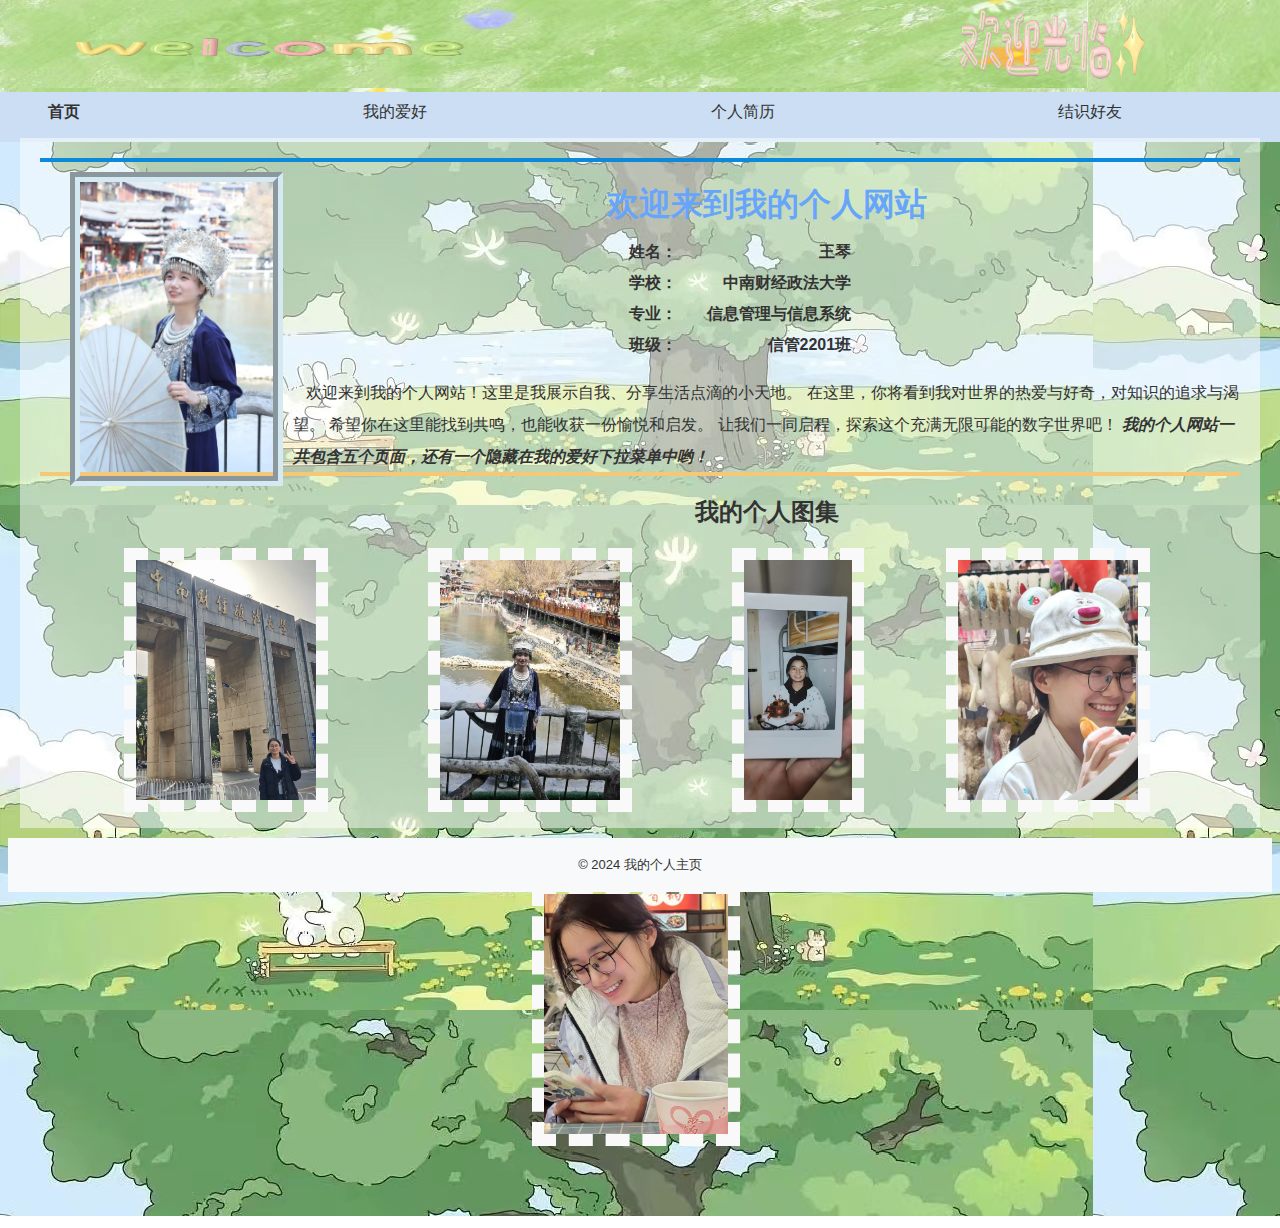
<file: index.html>
<!DOCTYPE html>
<html lang="en">

<head>
    <meta charset="UTF-8">
    <meta name="viewport" content="width=device-width, initial-scale=1.0">
    <title>首页</title>
    <link rel="stylesheet" href="./css/index.css">
</head>

<body>
    <header>
        <!-- 顶部图片 -->
        <img src="./images/顶部照片.jpg" alt="">
        <!-- 头部Logo -->
        <img id="headerLogo" src="./images/欢迎1.png" alt="">
        <img id="headerSlogan" src="./images/欢迎2.png" alt="">
        <nav>
            <!-- 导航菜单 -->
            <ul>
                <li><a class="active" href="index.html">首页</a></li>
                <li class="dropdown">
                    <!-- 下拉菜单 -->
                    <a href="hobby.html" class="dropbtn">我的爱好</a>
                    <div class="dropdown-content">
                        <a href="anime.html">动漫</a>
                    </div>
                    <!-- 下拉菜单结束 -->
                </li>
                <li><a href="introduce.html">个人简历</a></li>
                <li><a href="friends.html">结识好友</a></li>
            </ul>
            <!-- 导航菜单结束 -->
        </nav>
    </header>

    <!-- 页面主体内容区域 -->  
    <main>
        <div class="centered-div">
            <!-- 基本介绍部分 --> 
            <section>
                <div id="container_1">
                     <!-- 个人照片（浮动布局） --> 
                    <div class="myphoto">
                        <img src="./images/个人照片3.jpg" alt="">
                    </div>
                     <!-- 标题 -->  
                    <h1 class="title">欢迎来到我的个人网站</h1>
                     <!-- 基本信息表格（表格布局） -->  
                    <div>
                        <table id="myintroduce">  
                            <tr class="cell">
                              <td>姓名：</td>
                              <td>王琴</td>
                            </tr>
                            <tr>
                              <td>学校：</td>
                              <td>中南财经政法大学</td>
                            </tr>
                            <tr>
                              <td>专业：</td>
                              <td>信息管理与信息系统</td>
                            </tr>
                            <tr>
                              <td>班级：</td>
                              <td>信管2201班</td>
                            </tr>
                          </table>
                        <p class="description">
                               欢迎来到我的个人网站！这里是我展示自我、分享生活点滴的小天地。
                            在这里，你将看到我对世界的热爱与好奇，对知识的追求与渴望。
                            希望你在这里能找到共鸣，也能收获一份愉悦和启发。
                            让我们一同启程，探索这个充满无限可能的数字世界吧！
                        <span class="stress">我的个人网站一共包含五个页面，还有一个隐藏在我的爱好下拉菜单中哟！</span>
                        </p>
                    </div>
                </div>
            </section>

            <!-- 个人图集部分 -->
            <section id="container_2">
                <h2 class="gallery-title">我的个人图集</h2>
                <!-- 照片部分 -->
                <div class="myphoto_1">
                    <img src="./images/个人照片1.jpg" alt="个人图集图片1">
                    <img src="./images/个人照片2.jpg" alt="个人图集图片2">
                    <img src="./images/个人照片4.jpg" alt="个人图集图片3">
                    <img src="./images/个人照片5.jpg" alt="个人图集图片4">
                    <img src="./images/个人照片6.jpg" alt="个人图集图片5">
                </div>
            </section>
            <!-- 个人图集部分结束 -->
        </div>
    </main>
    <!-- 主体内容部分结束 -->

    <!-- 页脚区 -->
    <footer class="copyright">
        <p>&copy; 2024 我的个人主页</p>
    </footer>
</body>
</html>
</file>
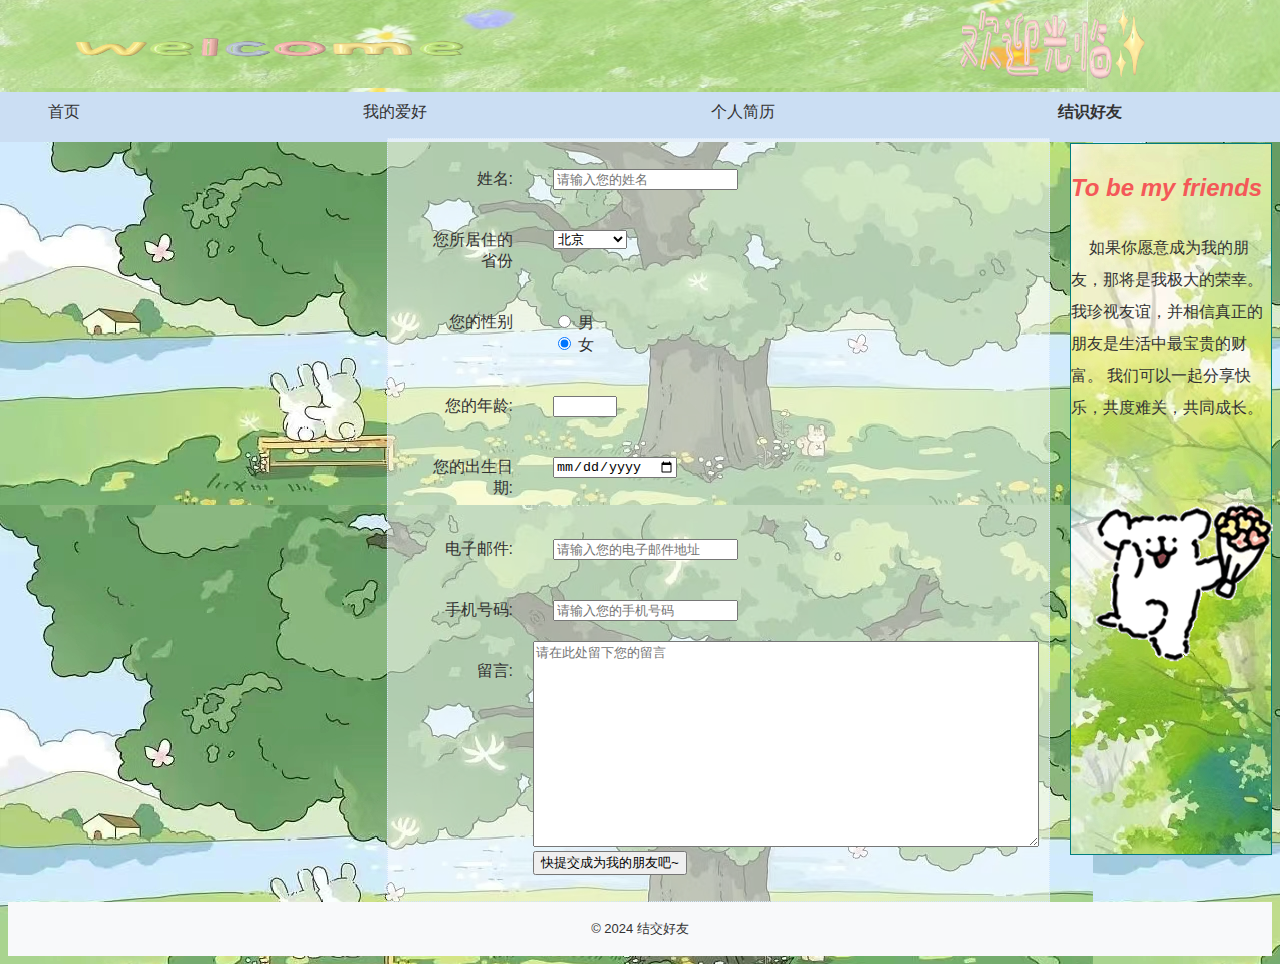
<file: friends.html>
<!DOCTYPE html>
<html lang="en">

<head>
    <meta charset="UTF-8">
    <meta name="viewport" content="width=device-width, initial-scale=1.0">
    <title>成为我的朋友吧</title>
    <link rel="stylesheet" href="./css/index.css">
    <link rel="stylesheet" href="./css/friends.css">
</head>

<body>
    <header>
        <!-- 顶部图片 -->
        <img src="./images/顶部照片.jpg" alt="">
        <!-- 头部Logo -->
        <img id="headerLogo" src="./images/欢迎1.png" alt="">
        <img id="headerSlogan" src="./images/欢迎2.png" alt="">
        <nav>
            <!-- 导航菜单 -->
            <ul>
                <li><a href="index.html">首页</a></li>
                <li class="dropdown">
                    <!-- 下拉菜单 -->
                    <a href="hobby.html" class="dropbtn">我的爱好</a>
                    <div class="dropdown-content">
                        <a href="anime.html">动漫</a>
                    </div>
                    <!-- 下拉菜单结束 -->
                </li>
                <li><a href="introduce.html">个人简历</a></li>
                <li><a class="active" href="friends.html">结识好友</a></li>
            </ul>
            <!-- 导航菜单结束 -->
        </nav>
    </header>

    <!-- 边栏区 -->
    <aside id="sidebar">
        <h2>To be my friends</h2>
        <p>
                如果你愿意成为我的朋友，那将是我极大的荣幸。
            我珍视友谊，并相信真正的朋友是生活中最宝贵的财富。
            我们可以一起分享快乐，共度难关，共同成长。</p>
            <img src="./images/动图.gif" alt="">
    </aside>


    <!-- 表单开始，用于收集信息-->
    <form action="my-friend-process.php" method="post">
        <!-- 姓名输入框 -->
        <div class="tableRow">

            <p>姓名:</p>
            <p> <input type="text" name="name" value="" placeholder="请输入您的姓名" required> </p>
        </div>
        <!-- 所在省份选择框 -->
        <div class="tableRow">
            <p>
                您所居住的省份
            </p>
            <p>
                <select name="省份">
                    <option value="北京">北京</option>
                    <option value="天津">天津</option>
                    <option value="澳门">澳门</option>
                    <option value="上海市">上海市</option>
                    <option value="重庆市">重庆市</option>
                    <option value="香港">香港</option>
                    <option value="河北省">河北省</option>
                    <option value="山西省">山西省</option>
                    <option value="辽宁省">辽宁省</option>
                    <option value="吉林省">吉林省</option>
                    <option value="黑龙江省">黑龙江省</option>
                    <option value="江苏省">江苏省</option>
                    <option value="浙江省">浙江省</option>
                    <option value="安徽省">安徽省</option>
                    <option value="福建省">福建省</option>
                    <option value="江西省">江西省</option>
                    <option value="山东省">山东省</option>
                    <option value="河南省">河南省</option>
                    <option value="湖北省">湖北省</option>
                    <option value="湖南省">湖南省</option>
                    <option value="广东省">广东省</option>
                    <option value="海南省">海南省</option>
                    <option value="四川省">四川省</option>
                    <option value="贵州省">贵州省</option>
                    <option value="云南省">云南省</option>
                    <option value="陕西省">陕西省</option>
                    <option value="甘肃省">甘肃省</option>
                    <option value="青海省">青海省</option>
                    <option value="台湾省">台湾省</option>
                    <option value="内蒙古">内蒙古</option>
                    <option value="广西">广西</option>
                    <option value="西藏">西藏</option>
                    <option value="宁夏">宁夏</option>
                    <option value="新疆">新疆</option>
                </select>
            </p>
        </div>
        <!-- 性别单选框 -->
        <div class="tableRow">
            <p> 您的性别 </p>
            <p>
                <input type="radio" name="gender" value="man"> 男<br>
                <input type="radio" name="gender" value="woman" checked>
                女
            </p>
        </div>
        <!-- 年龄输入框 -->
        <div class="tableRow">
            <p>您的年龄:</p>
            <p><input type="number" id="age" name="age" min="1" max="120"></p>
        </div>
        <div class="tableRow label">
            <p> 您的出生日期: </p>
            <p> <input type="date" name="date"> </p>
        </div>
        <!-- 电子邮件输入框 -->
        <div class="tableRow">
            <p> 电子邮件:</p>
            <p> <input type="email" name="email" value="" placeholder="请输入您的电子邮件地址" required> </p>
        </div>
        <!-- 手机号码输入框 -->
        <div class="tableRow">
            <p> 手机号码:</p>
            <p> <input type="tel" name="phone" value="" placeholder="请输入您的手机号码" pattern="[0-9]{11}" title="请输入11位手机号码"
                    required> </p>
        </div>
        <!-- 留言文本域 -->
        <div class="tableRow">
            <p>留言:</p>
            <textarea id="message" name="message" rows="4" cols="50" placeholder="请在此处留下您的留言"></textarea>
        </div>
        <!-- 表单提交按钮 -->
        <div class="tableRow">
            <p></p>
            <input type="submit" value="快提交成为我的朋友吧~">
        </div>
    </form>

    <!-- 页脚区 -->
    <footer class="copyright">
        <p>&copy; 2024 结交好友</p>
    </footer>

</body>

</html>
</file>
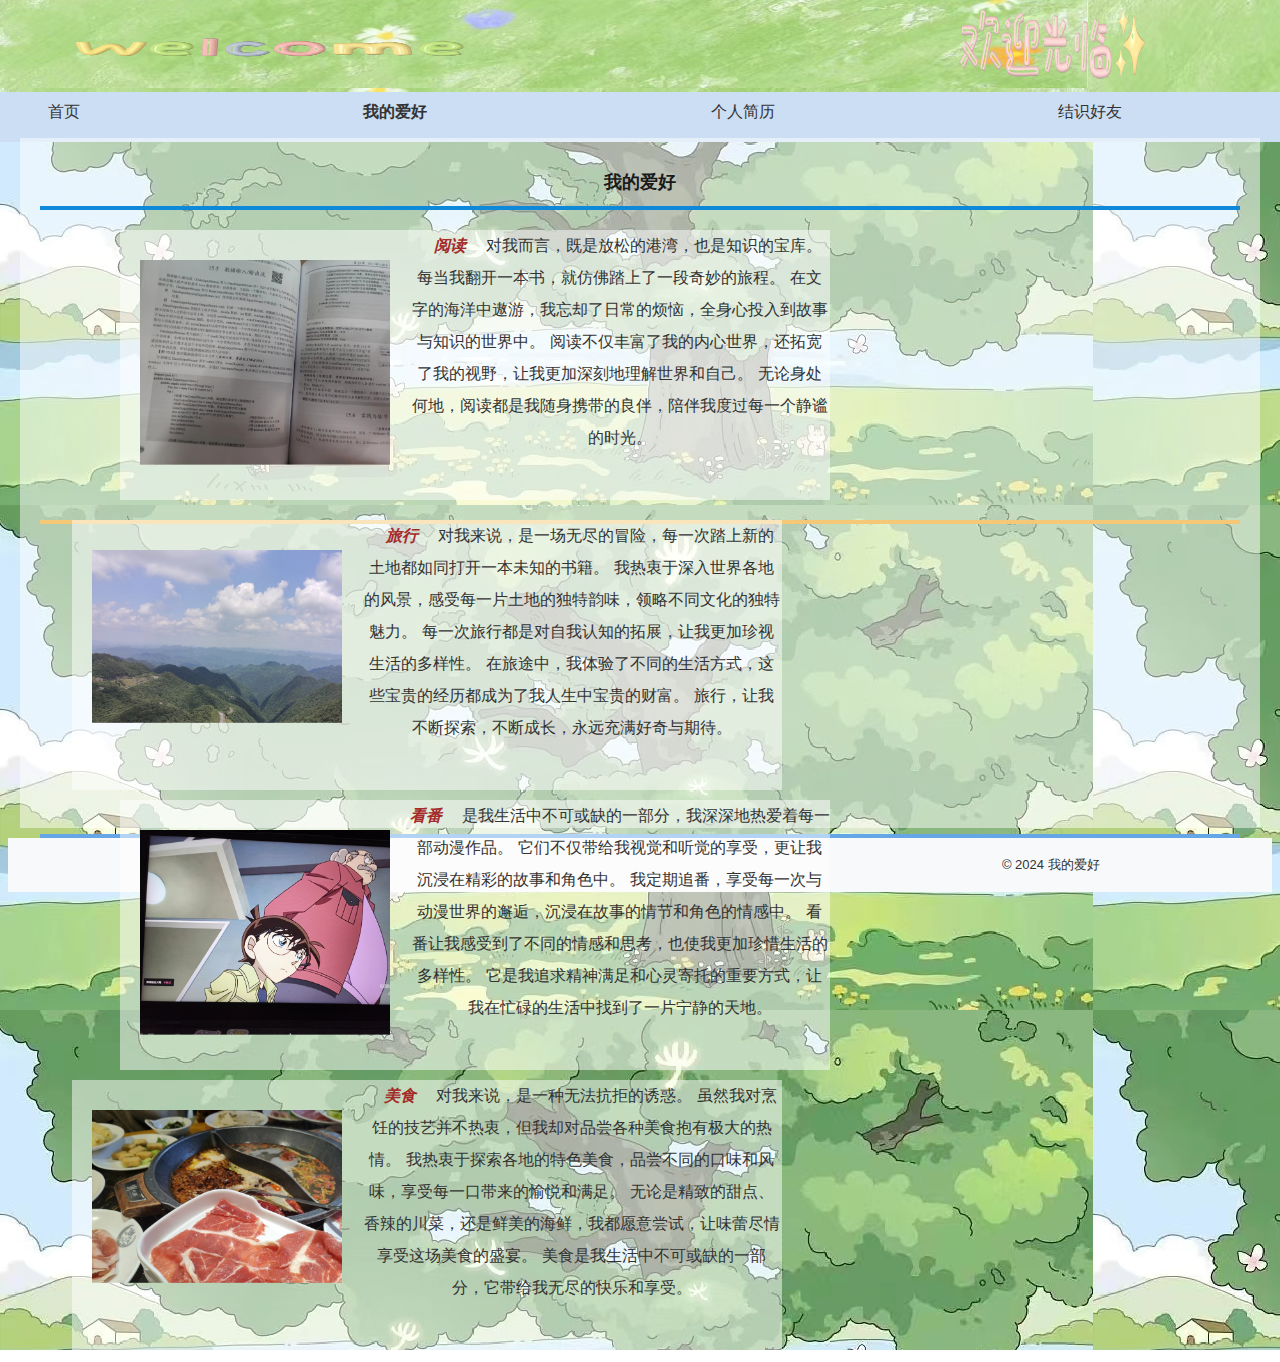
<file: hobby.html>
<!DOCTYPE html>
<html lang="en">

<head>
    <meta charset="UTF-8">
    <meta name="viewport" content="width=device-width, initial-scale=1.0">
    <title>爱好</title>
    <!-- 引入CSS样式文件 -->
    <link rel="stylesheet" href="./css/index.css">
    <link rel="stylesheet" href="./css/hobby.css">
</head>

<body>
    <header>
        <!-- 顶部图片 -->
        <img src="./images/顶部照片.jpg" alt="">
        <!-- 头部Logo -->
        <img id="headerLogo" src="./images/欢迎1.png" alt="">
        <img id="headerSlogan" src="./images/欢迎2.png" alt="">
        <nav>
            <!-- 导航菜单 -->
            <ul>
                <li><a href="index.html">首页</a></li>
                <li class="dropdown">
                    <!-- 下拉菜单 -->
                    <a class="active" href="hobby.html" class="dropbtn">我的爱好</a>
                    <div class="dropdown-content">
                        <a href="anime.html">动漫</a>
                    </div>
                    <!-- 下拉菜单结束 -->
                </li>
                <li><a href="introduce.html">个人简历</a></li>
                <li><a href="friends.html">结识好友</a></li>
            </ul>
            <!-- 导航菜单结束 -->
        </nav>
    </header>

    <!-- 主体内容区域 -->
    <main>
        <div class="centered-div">
            <!-- 页面主标题 -->
            <h1>我的爱好</h1>
            <!-- 页面上半部分内容容器 -->
            <div id="container_1">
                <!-- 第一个爱好内容 -->
                <div id="cont_1_1">
                    <!-- 图片容器 -->
                    <div id="picture">
                        <img src="./images/阅读.jpg" alt="">
                    </div>
                    <!-- 文字描述 -->
                    <span class="cd">    阅读</span><span class="artist">对我而言，既是放松的港湾，也是知识的宝库。
                        每当我翻开一本书，就仿佛踏上了一段奇妙的旅程。
                        在文字的海洋中遨游，我忘却了日常的烦恼，全身心投入到故事与知识的世界中。
                        阅读不仅丰富了我的内心世界，还拓宽了我的视野，让我更加深刻地理解世界和自己。
                        无论身处何地，阅读都是我随身携带的良伴，陪伴我度过每一个静谧的时光。
                    </span>
                    <!-- 文字描述结束 -->
                </div>
                <!-- 第一个爱好结束 -->
                <!-- 第二个爱好开始 -->
                <div id="cont_1_2">
                    <!-- 图片内容 -->
                    <div id="picture">
                        <img src="./images/旅行.jpg" alt="">
                    </div>
                    <!-- 文字描述 -->
                    <span class="cd">    旅行</span><span class="artist">对我来说，是一场无尽的冒险，每一次踏上新的土地都如同打开一本未知的书籍。
                        我热衷于深入世界各地的风景，感受每一片土地的独特韵味，领略不同文化的独特魅力。
                        每一次旅行都是对自我认知的拓展，让我更加珍视生活的多样性。
                        在旅途中，我体验了不同的生活方式，这些宝贵的经历都成为了我人生中宝贵的财富。
                        旅行，让我不断探索，不断成长，永远充满好奇与期待。
                    </span>
                </div>
            </div>
            <!-- 页面上半部分内容结束 -->

            <!-- 页面下半部分内容开始 -->
            <div id="container_2">
                <!-- 第三个爱好 -->
                <div id="cont_2_1">
                    <!-- 图片内容 -->
                    <div id="picture">
                        <img src="./images/看番.jpg" alt="">
                    </div>
                    <!-- 文字描述 -->
                    <span class="cd"> 看番</span><span class="artist">是我生活中不可或缺的一部分，我深深地热爱着每一部动漫作品。
                        它们不仅带给我视觉和听觉的享受，更让我沉浸在精彩的故事和角色中。
                        我定期追番，享受每一次与动漫世界的邂逅，沉浸在故事的情节和角色的情感中。
                        看番让我感受到了不同的情感和思考，也使我更加珍惜生活的多样性。
                        它是我追求精神满足和心灵寄托的重要方式，让我在忙碌的生活中找到了一片宁静的天地。</span>
                </div>
                <!-- 第四个爱好 -->
                <div id="cont_2_2">
                    <!-- 图片内容 -->
                    <div id="picture">
                        <img src="./images/美食.jpg" alt="">
                    </div>
                    <!-- 文字描述 -->
                    <span class="cd">    美食</span><span class="artist">对我来说，是一种无法抗拒的诱惑。
                        虽然我对烹饪的技艺并不热衷，但我却对品尝各种美食抱有极大的热情。
                        我热衷于探索各地的特色美食，品尝不同的口味和风味，享受每一口带来的愉悦和满足。
                        无论是精致的甜点、香辣的川菜，还是鲜美的海鲜，我都愿意尝试，让味蕾尽情享受这场美食的盛宴。
                        美食是我生活中不可或缺的一部分，它带给我无尽的快乐和享受。
                    </span>
                </div>
            </div>
            <!-- 页面下半部分内容结束 -->
    </main>

    <!-- 页脚区 -->
    <footer class="copyright">
        <p>&copy; 2024 我的爱好</p>
    </footer>
</body>

</html>
</file>
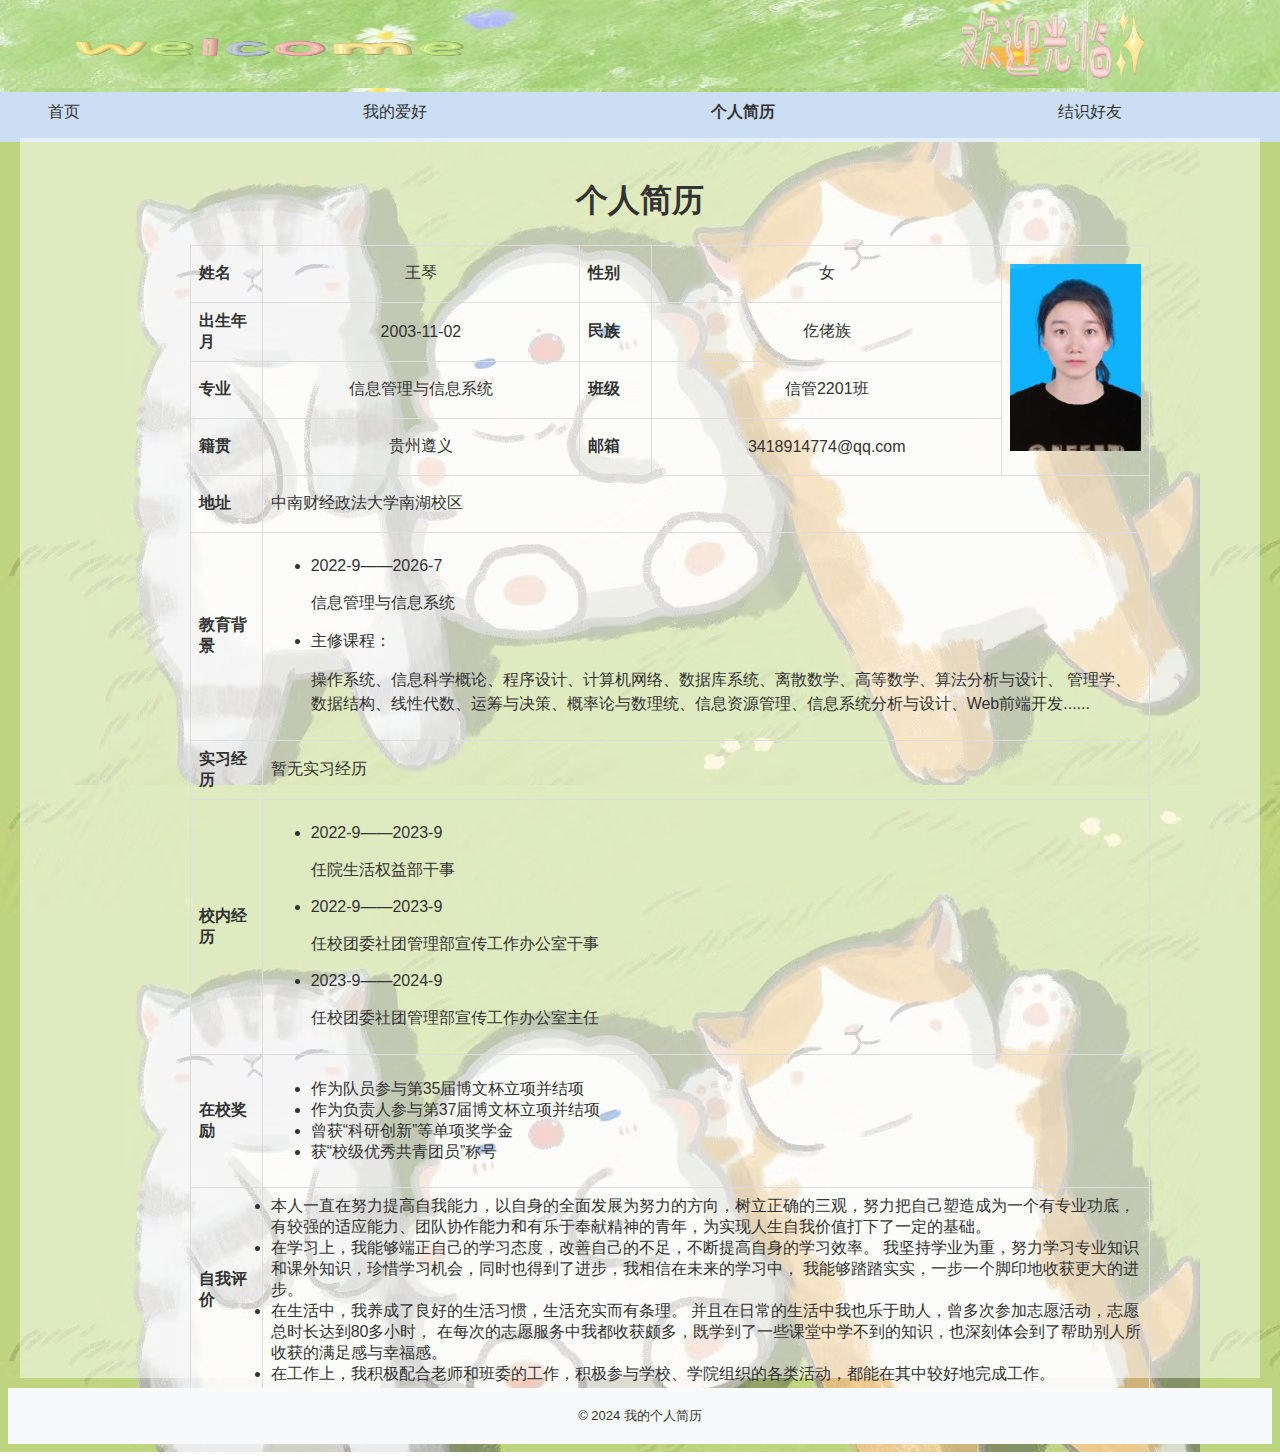
<file: introduce.html>
<!DOCTYPE html>
<html lang="en">

<head>
    <meta charset="UTF-8">
    <meta name="viewport" content="width=device-width, initial-scale=1.0">
    <link rel="stylesheet" href="./css/index.css">
    <link rel="stylesheet" href="./css/introduce.css">
    <title>个人简历</title>
</head>

<body>
    <header>
        <!-- 顶部图片 -->
        <img src="./images/顶部照片.jpg" alt="">
        <!-- 头部Logo -->
        <img id="headerLogo" src="./images/欢迎1.png" alt="">
        <img id="headerSlogan" src="./images/欢迎2.png" alt="">
        <nav>
            <!-- 导航菜单 -->
            <ul>
                <li><a href="index.html">首页</a></li>
                <li class="dropdown">
                    <!-- 下拉菜单 -->
                    <a href="hobby.html" class="dropbtn">我的爱好</a>
                    <div class="dropdown-content">
                        <a class="active" href="anime.html">动漫</a>
                    </div>
                    <!-- 下拉菜单结束 -->
                </li>
                <li><a class="active" href="introduce.html">个人简历</a></li>
                <li><a href="friends.html">结识好友</a></li>
            </ul>
            <!-- 导航菜单结束 -->
        </nav>
    </header>

    <!-- 页面主体内容开始 -->
    <main>
        <div class="centered-div">
            <h1>个人简历</h1>
            <!-- 个人简历表格 -->
            <section>
                <!-- 表格内容 -->
                <table>
                    <!-- 表格单元格块 -->
                    <tbody>
                        <tr>
                            <td class="table_1">姓名</td>
                            <td class="table_2">王琴</td>
                            <td class="table_1">性别</td>
                            <td class="table_2">女</td>
                            <!-- rowspan:跨行合并“垂直方向合并” -->
                            <td rowspan="4">
                                <img src="./images/个人简历照片.png" alt="">
                            </td>
                        </tr>

                        <tr>
                            <td class="table_1">出生年月</td>
                            <td class="table_2">2003-11-02</td>
                            <td class="table_1">民族</td>
                            <td class="table_2">仡佬族</td>
                        </tr>

                        <tr>
                            <td class="table_1">专业</td>
                            <td class="table_2">信息管理与信息系统</td>
                            <td class="table_1">班级</td>
                            <td class="table_2">信管2201班</td>

                        </tr>

                        <tr>
                            <td class="table_1">籍贯</td>
                            <td class="table_2">贵州遵义</td>
                            <td class="table_1">邮箱</td>
                            <td class="table_2">3418914774@qq.com</td>

                        </tr>

                        <tr>
                            <td class="table_1">地址</td>
                            <td colspan="4">中南财经政法大学南湖校区</td>
                        </tr>

                        <tr>
                            <td class="table_1">教育背景</td>
                            <td colspan="4">
                                <ul>
                                    <li>2022-9——2026-7</li>
                                    <p>
                                        信息管理与信息系统
                                    </p>
                                    <li>主修课程：</li>
                                    <p> 操作系统、信息科学概论、程序设计、计算机网络、数据库系统、离散数学、高等数学、算法分析与设计、
                                        管理学、数据结构、线性代数、运筹与决策、概率论与数理统、信息资源管理、信息系统分析与设计、Web前端开发......</p>
                                </ul>
                            </td>
                        </tr>

                        <tr>
                            <td class="table_1">实习经历</td>
                            <td colspan="4">暂无实习经历</td>
                        </tr>

                        <tr>
                            <td class="table_1">校内经历</td>
                            <td colspan="4">
                                <ul>
                                    <li>2022-9——2023-9</li>
                                    <p>
                                        任院生活权益部干事
                                    </p>
                                    <li>2022-9——2023-9</li>
                                    <p>
                                        任校团委社团管理部宣传工作办公室干事
                                    </p>
                                    <li>2023-9——2024-9</li>
                                    <p>
                                        任校团委社团管理部宣传工作办公室主任
                                    </p>
                                </ul>
                            </td>
                        </tr>

                        <tr>
                            <td class="table_1">在校奖励</td>
                            <td colspan="4">
                                <ul>
                                    <li>作为队员参与第35届博文杯立项并结项</li>
                                    <li>作为负责人参与第37届博文杯立项并结项</li>
                                    <li>曾获“科研创新”等单项奖学金</li>
                                    <li>获“校级优秀共青团员”称号</li>
                                </ul>
                            </td>
                        <tr>
                        <tr>

                            <td class="table_1">自我评价</td>
                            <td colspan="4">
                                <li>本人一直在努力提高自我能力，以自身的全面发展为努力的方向，树立正确的三观，努力把自己塑造成为一个有专业功底，
                                    有较强的适应能力、团队协作能力和有乐于奉献精神的青年，为实现人生自我价值打下了一定的基础。</li>
                                <li>在学习上，我能够端正自己的学习态度，改善自己的不足，不断提高自身的学习效率。
                                    我坚持学业为重，努力学习专业知识和课外知识，珍惜学习机会，同时也得到了进步，我相信在未来的学习中，
                                    我能够踏踏实实，一步一个脚印地收获更大的进步。</li>
                                <li>在生活中，我养成了良好的生活习惯，生活充实而有条理。
                                    并且在日常的生活中我也乐于助人，曾多次参加志愿活动，志愿总时长达到80多小时，
                                    在每次的志愿服务中我都收获颇多，既学到了一些课堂中学不到的知识，也深刻体会到了帮助别人所收获的满足感与幸福感。</li>
                                <li>在工作上，我积极配合老师和班委的工作，积极参与学校、学院组织的各类活动，都能在其中较好地完成工作。</li>
                            </td>

                    </tbody>
                </table>
                <!-- 表格内容结束 -->
            </section>
            <!-- 个人简历表格结束 -->
        </div>
    </main>
    <!-- 主体内容结束 -->

    <!-- 页脚区 -->
    <footer class="copyright">
        <p>&copy; 2024 我的个人简历</p>
    </footer>
</body>

</html>
</file>
<file: css/index.css>
body {
    font-family: Arial, sans-serif;
    color: #333;
    background-image: url(../images/首页bg.jpg);
  }

  /* 居中容器的样式，在我的网页中为半透明的容器*/
  .centered-div {
    width: 95%;
    background-color: rgba(255, 255, 255, 0.5);
    margin: 0 auto;
    padding: 20px;
    height: 650px;
    margin-bottom: 10px;
    text-align: center;
  }

  /* 头部样式 */
  header {
    padding: 0;
    background-image: url(../images/顶部照片.jpg);
    margin: -20px;
  }

  header img {
    /* 使用transform: scale()来缩放图片 */
    transform: scale(1);
    width: 1100px;
    height: 100px;
  }

  /* 导航菜单样式 */
  nav ul {
    list-style-type: none;
    /* 移除列表项前面的标记 */
    display: flex;
    /* 使用弹性盒模型布局 */
    justify-content: space-between;
    /* 使用space-between来平均分配间隙 */
    background-color: #cbdef3;
    margin-top: 0px;
    height: 50px;
  }

  nav ul li {
    position: relative;
    /* 设置相对定位，用于下拉菜单 */
    margin: 0 10px;
  }

  /* 导航区中每个链接文字的样式 */
  nav ul li a {
    text-decoration: none;
    color: #333;
    margin-right: 150px;
    padding: 10px;
    display: inline-block;
  }

  nav ul li a.active {
    font-weight: bold;
    /* 当前激活的链接文本加粗 */
  }

  /* 下拉菜单样式 */
  .dropdown-content {
    display: none;
    /* 默认隐藏下拉菜单内容 */
    position: absolute;
    background-color: #f9f9f9;
    min-width: 160px;
    z-index: 1;
    box-shadow: 0px 8px 16px 0px rgba(0, 0, 0, 0.2);
    padding: 12px 16px;
  }

  .dropdown:hover .dropdown-content {
    display: block;
  }


  .title {
    font-size: 2em;
    margin-bottom: 10px;
    color: rgb(103, 165, 250);
  }

  /* 底部版权信息样式 */
  footer.copyright {
    background-color: #f8f9fa;
    padding: 5px 0;
    text-align: center;
    font-size: small;
    font-family: 'Franklin Gothic Medium', 'Arial Narrow', Arial, sans-serif;
  }

  div#container_1 {
    height: 310px;
    border-top: 4px solid #0e89da;
    border-bottom: 4px solid #f4c877;
  }

  /* 上半部分个人照片图片 */
  div.myphoto {
    border: #d4e9f2;
    border-style: groove;
    border-width: 10px;
    float: left;
    margin: 10px;
    margin-left: 30px;
  }

  div.myphoto img {
    /* 使用transform: scale()来缩放图片 */
    transform: scale(1);
    /* 确保图片在缩放后仍然保持其原始宽高比 */
    transform-origin: top left;
    border: none;
    height: 290px;
  }


  .myphoto_1 img {
    /* 使用transform: scale()来缩放图片 */
    transform: scale(0.8);
    /* 确保图片在缩放后仍然保持其原始宽高比 */
    transform-origin: top left;
    border: #f9f9f9;
    border-style: dashed;
    border-width: 15px;
    margin-left: 45px;
    height: 300px;
  }

  /* 设置.welcome_1类的样式 */
#headerLogo {
    /* 使用transform: scale()来缩放图片 */
    transform: scale(0.6);
    /* 缩放图片到原始大小的60% */
    border: none;
    top: -50px;
    height: 200px;
    position: absolute;
    left: -80px;
    width: 700px;
  }

  /* 设置.welcome_2类的样式 */
#headerSlogan{
    /* 使用transform: scale()来缩放图片 */
    transform: scale(2);
    /* 放大图片到原始大小的两倍 */
    position: absolute;
    /* 绝对定位 */
    top: -40px;
    left: 1000px;
    width: 100px;
    height: 180px;

  }

.description{
  line-height: 2;
  text-align: left;
}

/* 表格样式 */  
#myintroduce {  
  width: 20%; /* 表格宽度设置为20% */  
  border-collapse: collapse; /* 合并相邻的边框 */   
  border: #f2fae0;
  margin-left: 48%;
} 


/* 表格单元格样式 */  
#myintroduce td {   
  padding: 5px; /* 设置内边距 */  
}  
#myintroduce tr{
  text-align: right; /* 文本左对齐 */  
  font-weight: bold;
}
.stress{
  font-weight: bolder;
  font-style: italic;
}
</file>
<file: css/friends.css>
form {
	display: table;
	padding: 10px;
	margin-left: 30%;
	border: thin dotted #d1e5fb;
	background-color: rgba(255, 255, 255, 0.5);
}

form textarea {
	width: 500px;
	height: 200px;
}

div.tableRow {
	display: table-row;
}

div.tableRow p {
	display: table-cell;
	vertical-align: top;
	padding: 20px;
}

div.tableRow p:first-child {
	text-align: right;
}

p.heading {
	font-weight: bold;
}


#sidebar {
	border: thin solid #007e7e;
	font-style: normal;
	width: 200px;
	margin-top: 5px;
	height: 710px;
	margin-left: 20px;
	margin-right: 0px;
	text-align: left;
	background-image: url(../images/sidebar_bg.jpg);
	background-repeat: no-repeat;
	line-height: 2;
	float: right;
}
#sidebar img {
    /* 使用transform: scale()来缩放图片 */
    transform: scale(0.9);
margin-left: -30px;
  }
#sidebar h2{
	color: #f45858;
	font-style: italic;
}
</file>
<file: css/hobby.css>
h1 {
    font-size: large;
    text-align: center;
    color: rgb(25, 26, 26);
}

div#container_1 {
    height: 310px;
    border-top: 4px solid #0e89da;
}

div#container_1 div#cont_1_1 {
    width: 710px;
    height: 270px;
    background-color: rgba(255, 255, 255, 0.5);
    float: left;
    margin-top: 20px;
    margin-left: 80px;
}

div#container_1 div#cont_1_2 {
    width: 710px;
    height: 270px;
    background-color: rgba(255, 255, 255, 0.5);
    float: left;
    margin-top: 20px;
    margin-left: 32px;
}

div#container_2 {
    height: 310px;
    border-bottom: 6px solid #65a7e6;
}



div#container_2 div#cont_2_1 {
    width: 710px;
    height: 270px;
    float: left;
    background-color: rgba(255, 255, 255, 0.5);
    margin-top: 10px;
    overflow: hidden;
    margin-left: 80px;
}

div#container_2 div#cont_2_2 {

    width: 710px;
    height: 270px;
    float: left;
    overflow: hidden;
    background-color: rgba(255, 255, 255, 0.5);
    margin-top: 10px;
    margin-left: 32px;
}

div#picture {
    width: 250px;
    height: 230px;
    border: #0e89da;
    float: left;
    overflow: hidden;
    margin-top: 30px;
    margin-left: 20px;
    margin-right: 20px;
}

#picture img {
    /* 使用transform: scale()来缩放图片 */
    transform: scale(0.16);
    /* 确保图片在缩放后仍然保持其原始宽高比 */
    transform-origin: top left;
    border: none;

}
.cd {
    font-weight: bold;
    text-align: left;
    font-style: italic;
    color: brown;
  }
  
.artist {
        text-align: left;
        margin-left: 20px;
        line-height: 2;
  }
</file>
<file: css/introduce.css>
body{
    background-image: url(../images/个人简历bg.jpg);
}
/* 表格样式 */  
table {  
    width: 80%; /* 表格宽度设置为80% */  
    border-collapse: collapse; /* 合并相邻的边框 */  
    margin-bottom: 20px; /* 增加表格之间的间距 */  
    border: #f2fae0;
    margin-left: 150px;
} 
  

/* 表格单元格样式 */  
td {  
    border: 1px solid #ddd; /* 设置边框 */  
    padding: 8px; /* 设置内边距 */  
    text-align: left; /* 文本左对齐 */  
    width: 95px;  
    height: 40px;
}  
  
  
  
.table_1 {  
    font-weight: bold; /* 字体加粗 */
    width: 70px; 

}  
.table_2{
    font-weight: normal;
    width: 400px;
    text-align: center;
}


  /* 居中容器的样式，在我的网页中为半透明的容器*/
  .centered-div {
    width: 95%;
    background-color: rgba(255, 255, 255, 0.5);
    margin: 0 auto;
    padding: 20px;
    height:1200px;
    margin-bottom: 10px;
    text-align: center;
  }
  p{
    line-height: 1.5;
    }
</file>
